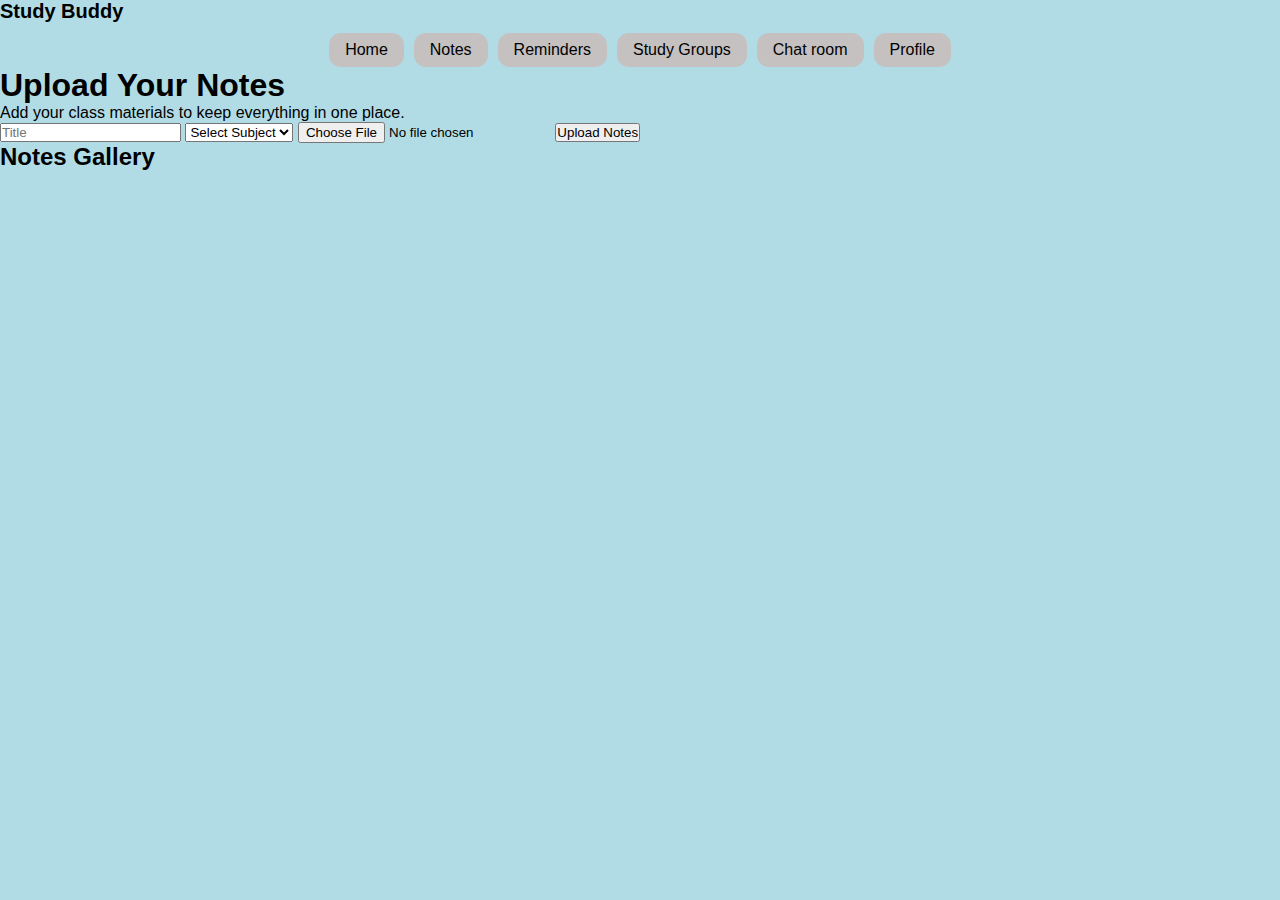
<file: project.io/projec0/notes.html>
<!DOCTYPE html>
<html lang="en">
<head>
  <meta charset="UTF-8">
  <meta name="viewport" content="width=device-width, initial-scale=1.0">
  <title>Study Buddy</title>
  <link rel="stylesheet" href="styles.css">
  <link rel="stylesheet" href="https://cdnjs.cloudflare.com/ajax/libs/font-awesome/6.0.0-beta3/css/all.min.css">
</head>
<body>
    <div class="logo">Study Buddy</div>
    <nav>
      <a href="index.html">Home</a>
      <a href="notes.html">Notes</a>
      <a href="#">Reminders</a>
      <a href="#">Study Groups</a>
      <a href="#">Chat room</a>
      <a href="#">Profile</a>
    </nav>

  <main>
    <h1>Upload Your Notes</h1>
    <p class="subtitle">Add your class materials to keep everything in one place.</p>

    <form id="uploadForm">
      <input type="text" id="title" placeholder="Title" required />
      <select id="subject" required>
        <option value="" disabled selected>Select Subject</option>
        <option>Web Dev</option>
        <option>DBMS</option>
        <option>JavaScript</option>
        <option>Others</option>
      </select>
      <input type="file" id="fileInput" accept=".pdf, .png, .jpg, .jpeg" required />
      <button type="submit">Upload Notes</button>
    </form>

    <section class="gallery">
      <h2>Notes Gallery</h2>
      <ul id="notesList">
        <!-- Notes will appear here -->
      </ul>
    </section>
  </main>

 

  <script src="notes.js"></script>
</body>
</html>
</file>
<file: project.io/projec0/styles.css>
* {
  margin: 0;
  padding: 0;
  box-sizing: border-box;
  font-family: Arial, sans-serif;
}

body {
  background-color: #b1dce6;
  color: #000;
}

header {
  background-color: #123c64;
  padding: 10px 20px;
  color: white;
  display: flex;
  flex-wrap: wrap;
  align-items: center;
  justify-content: space-between;
}

.logo {
  font-weight: bold;
  font-size: 20px;
}

nav {
  display: flex;
  gap: 10px;
  flex-wrap: wrap;
  justify-content: center;
  margin-top: 10px;
}

nav a {
  text-decoration: none;
  padding: 8px 16px;
  background-color: #c5c1c1;
  border-radius: 12px;
  color: black;
  transition: background-color 0.3s;
}

nav a:hover {
  background-color: #c6b8b8;
}

.main {
  text-align: center;
  padding: 40px 20px;
}

.main h1 {
  font-size: 32px;
  margin-bottom: 10px;
}

.main p {
  font-size: 18px;
  margin-bottom: 30px;
}

.buttons button {
  padding: 10px 20px;
  margin: 10px;
  font-size: 16px;
  border: none;
  border-radius: 8px;
  cursor: pointer;
  transition: background-color 0.3s, transform 0.2s;
}

.upload-btn {
  background-color: #636fac;
  color: white;
}

.upload-btn:hover {
  background-color: #2d45be;
  transform: scale(1.05);
}

.reminder-btn {
  background-color: #33cc66;
  color: white;
}

.reminder-btn:hover {
  background-color: #82c191;
  transform: scale(1.05);
}

.features {
  background-color: #dbefc5;
  padding: 40px 20px;
  margin: 20px;
  border-radius: 40px;
  display: grid;
  grid-template-columns: repeat(auto-fit, minmax(200px, 1fr));
  gap: 20px;
  text-align: center;
}

.feature-item img {
  height: 40px;
  margin-bottom: 10px;
}

.feature-item h3 {
  margin-bottom: 5px;
}

footer {
  background-color: #2c3e50;
  color: white;
  padding: 20px;
  display: flex;
  flex-wrap: wrap;
  justify-content: space-around;
  font-size: 14px;
  text-align: center;
}

footer div {
  margin: 10px;
}

.social-icons a {
  margin: 0 8px;
  color: white;
  font-size: 18px;
  text-decoration: none;
}

.social-icons a:hover {
  color: #ccc;
}

@media (max-width: 768px) {
  header {
    flex-direction: column;
    align-items: flex-start;
  }

  nav {
    justify-content: flex-start;
    width: 100%;
    flex-direction: column;
    gap: 5px;
  }

  nav a {
    width: 100%;
    text-align: left;
  }

  .main h1 {
    font-size: 24px;
  }

  .main p {
    font-size: 16px;
  }

  .buttons {
    display: flex;
    flex-direction: column;
    align-items: center;
  }

  .buttons button {
    width: 90%;
    max-width: 300px;
  }

  .features {
    grid-template-columns: 1fr;
  }

  footer {
    flex-direction: column;
    align-items: center;
    text-align: center;
  }

  footer div {
    width: 100%;
    max-width: 300px;
  }
}
</file>
